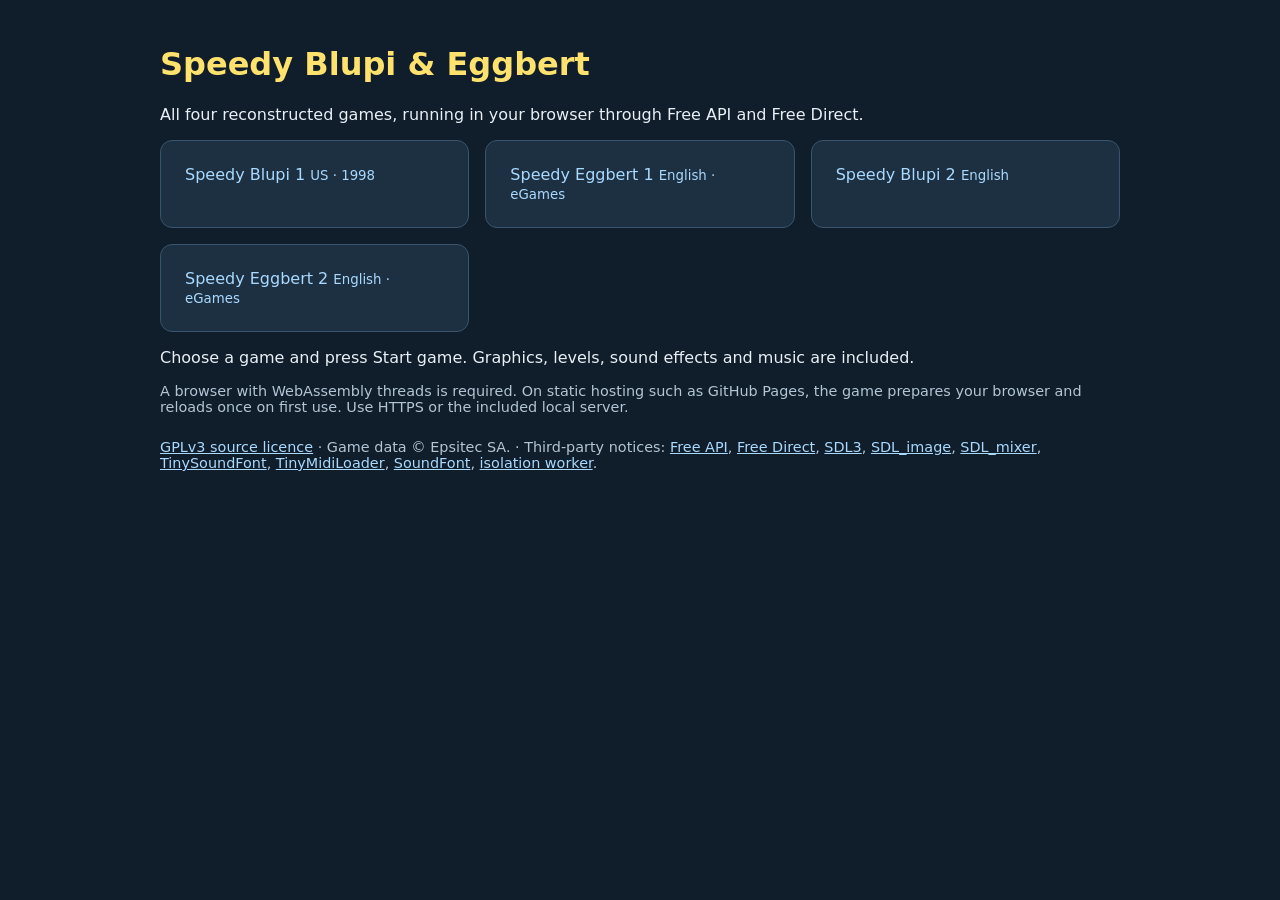
<file: SpeedyBlupiEggbert12/index.html>
<!doctype html>
<html lang="en">
<meta charset="utf-8">
<meta name="viewport" content="width=device-width,initial-scale=1">
<title>Speedy Blupi &amp; Eggbert 1 &amp; 2</title>
<link rel="stylesheet" href="style.css">
<body><main>
<h1>Speedy Blupi &amp; Eggbert</h1>
<p>All four reconstructed games, running in your browser through Free API and Free Direct.</p>
<div class="games">
  <a href="sb1-blupi/">Speedy Blupi 1 <small>US · 1998</small></a>
  <a href="sb1-eggbert/">Speedy Eggbert 1 <small>English · eGames</small></a>
  <a href="sb2-blupi/">Speedy Blupi 2 <small>English</small></a>
  <a href="sb2-eggbert/">Speedy Eggbert 2 <small>English · eGames</small></a>
</div>
<p>Choose a game and press Start game. Graphics, levels, sound effects and music are included.</p>
<p class="hint">A browser with WebAssembly threads is required. On static hosting such as GitHub Pages, the game prepares your browser and reloads once on first use. Use HTTPS or the included local server.</p>
<footer id="licenses"><a href="COPYING.txt">GPLv3 source licence</a> · Game data © Epsitec SA. · Third-party notices: <a href="licenses/FreeAPI.txt">Free API</a>, <a href="licenses/FreeDirect.txt">Free Direct</a>, <a href="licenses/SDL3.txt">SDL3</a>, <a href="licenses/SDL3_image.txt">SDL_image</a>, <a href="licenses/SDL3_mixer.txt">SDL_mixer</a>, <a href="licenses/tsf.h">TinySoundFont</a>, <a href="licenses/tml.h">TinyMidiLoader</a>, <a href="licenses/SoundFont.txt">SoundFont</a>, <a href="licenses/coi-serviceworker.txt">isolation worker</a>.</footer>
</main></body></html>
</file>
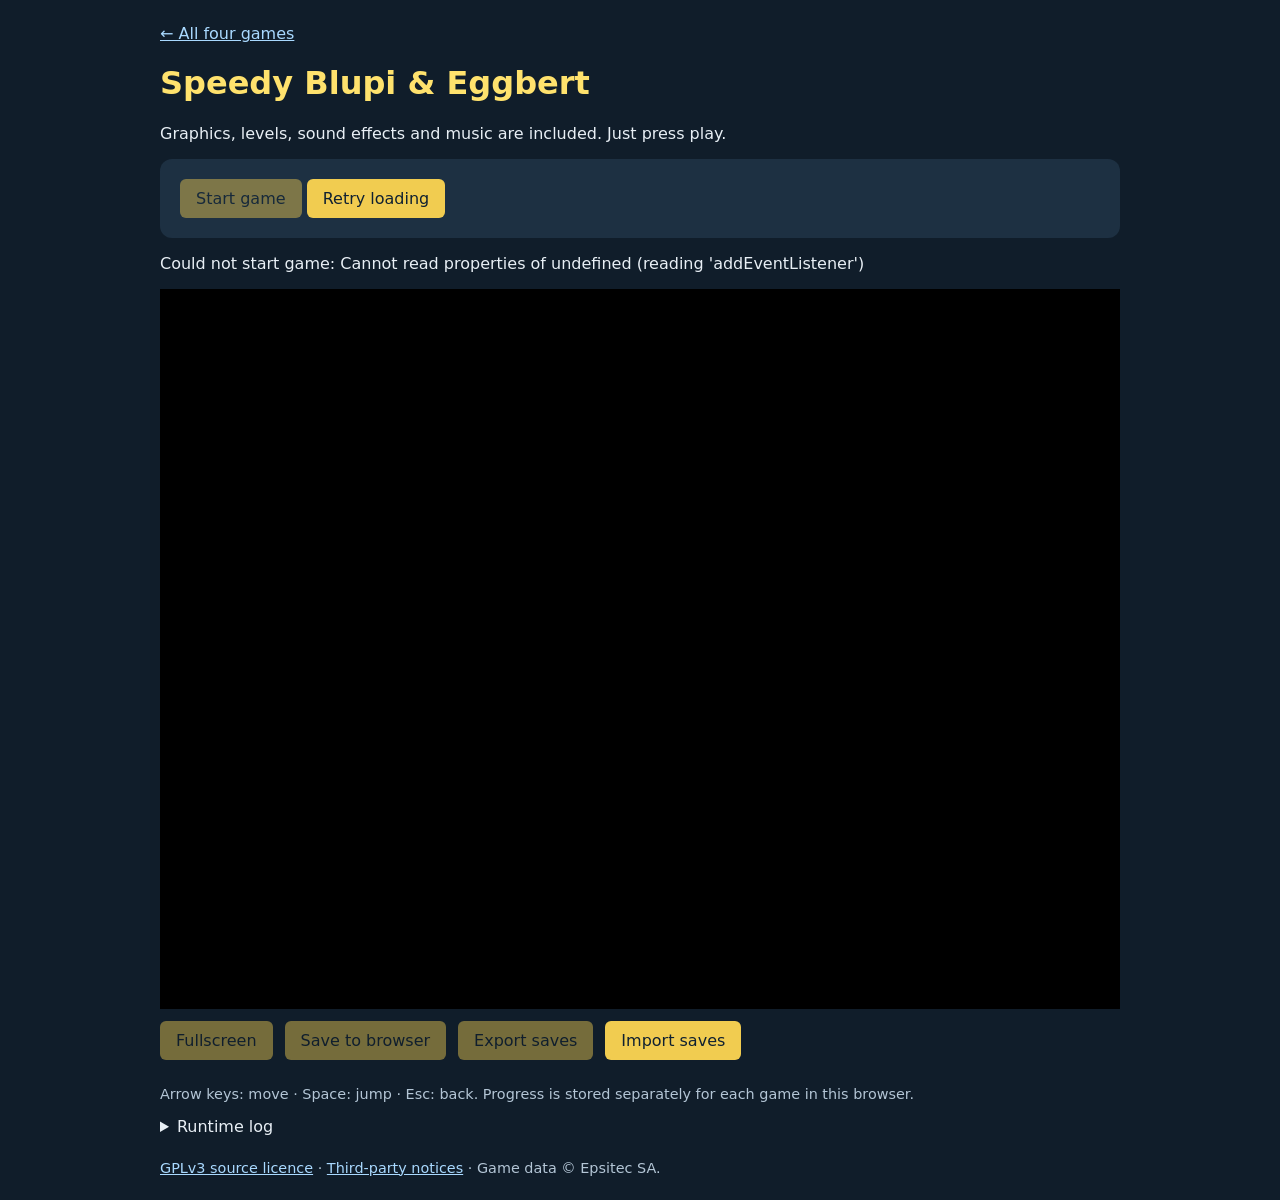
<file: SpeedyBlupiEggbert12/sb1-blupi/index.html>
<!doctype html>
<html lang="en">
<meta charset="utf-8">
<meta name="viewport" content="width=device-width,initial-scale=1">
<title>sb1 / blupi — Speedy Blupi &amp; Eggbert</title>
<link rel="stylesheet" href="style.css">
<body data-game="sb1-blupi" data-hires-scale="0">
<main>
  <a href="../">← All four games</a>
  <h1 id="title">Speedy Blupi &amp; Eggbert</h1>
  <p>Graphics, levels, sound effects and music are included. Just press play.</p>
  <section id="setup" aria-label="Start game">
    <button id="start" disabled>Start game</button>
  </section>
  <p id="status" role="status" aria-live="polite">Loading game data…</p>
  <canvas id="canvas" width="640" height="480" tabindex="0" aria-label="Game screen" oncontextmenu="event.preventDefault()"></canvas>
  <div class="actions">
    <button id="fullscreen" disabled>Fullscreen</button>
    <button id="save" disabled>Save to browser</button>
    <button id="export" disabled>Export saves</button>
    <label class="button">Import saves <input id="import" type="file" accept=".json" hidden disabled></label>
  </div>
  <p class="hint">Arrow keys: move · Space: jump · Esc: back. Progress is stored separately for each game in this browser.</p>
  <details><summary>Runtime log</summary><pre id="log"></pre></details>
  <footer><a href="COPYING.txt">GPLv3 source licence</a> · <a href="../#licenses">Third-party notices</a> · Game data © Epsitec SA.</footer>
</main>
<script src="../bootstrap.js"></script>
</body>
</html>
</file>
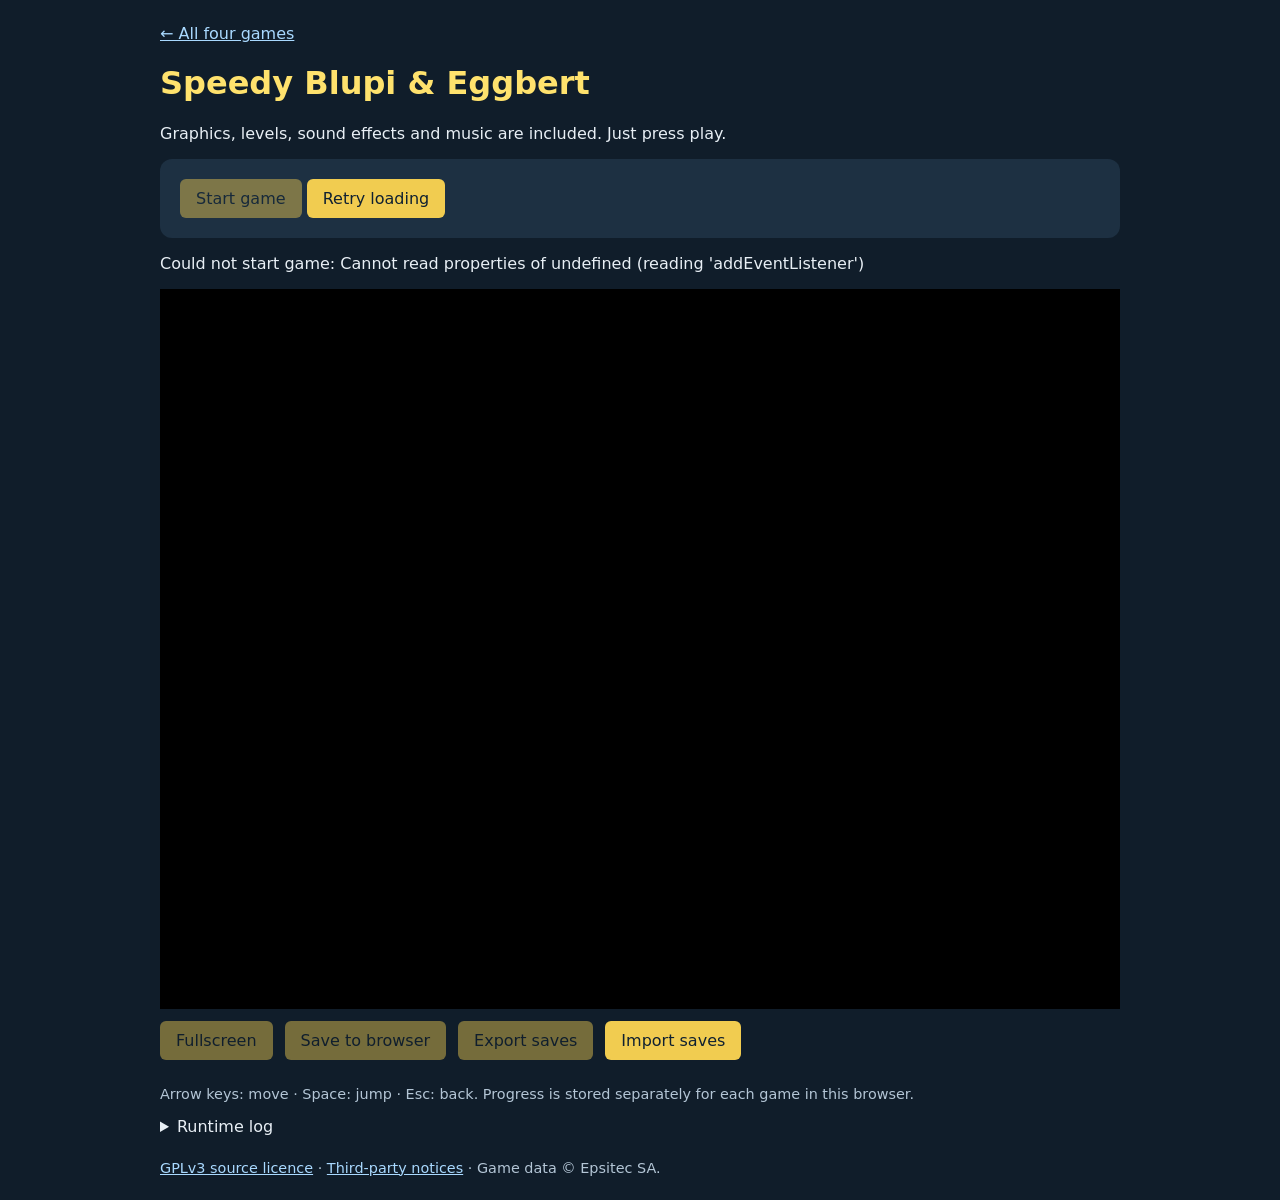
<file: SpeedyBlupiEggbert12/sb1-eggbert/index.html>
<!doctype html>
<html lang="en">
<meta charset="utf-8">
<meta name="viewport" content="width=device-width,initial-scale=1">
<title>sb1 / eggbert — Speedy Blupi &amp; Eggbert</title>
<link rel="stylesheet" href="style.css">
<body data-game="sb1-eggbert" data-hires-scale="0">
<main>
  <a href="../">← All four games</a>
  <h1 id="title">Speedy Blupi &amp; Eggbert</h1>
  <p>Graphics, levels, sound effects and music are included. Just press play.</p>
  <section id="setup" aria-label="Start game">
    <button id="start" disabled>Start game</button>
  </section>
  <p id="status" role="status" aria-live="polite">Loading game data…</p>
  <canvas id="canvas" width="640" height="480" tabindex="0" aria-label="Game screen" oncontextmenu="event.preventDefault()"></canvas>
  <div class="actions">
    <button id="fullscreen" disabled>Fullscreen</button>
    <button id="save" disabled>Save to browser</button>
    <button id="export" disabled>Export saves</button>
    <label class="button">Import saves <input id="import" type="file" accept=".json" hidden disabled></label>
  </div>
  <p class="hint">Arrow keys: move · Space: jump · Esc: back. Progress is stored separately for each game in this browser.</p>
  <details><summary>Runtime log</summary><pre id="log"></pre></details>
  <footer><a href="COPYING.txt">GPLv3 source licence</a> · <a href="../#licenses">Third-party notices</a> · Game data © Epsitec SA.</footer>
</main>
<script src="../bootstrap.js"></script>
</body>
</html>
</file>
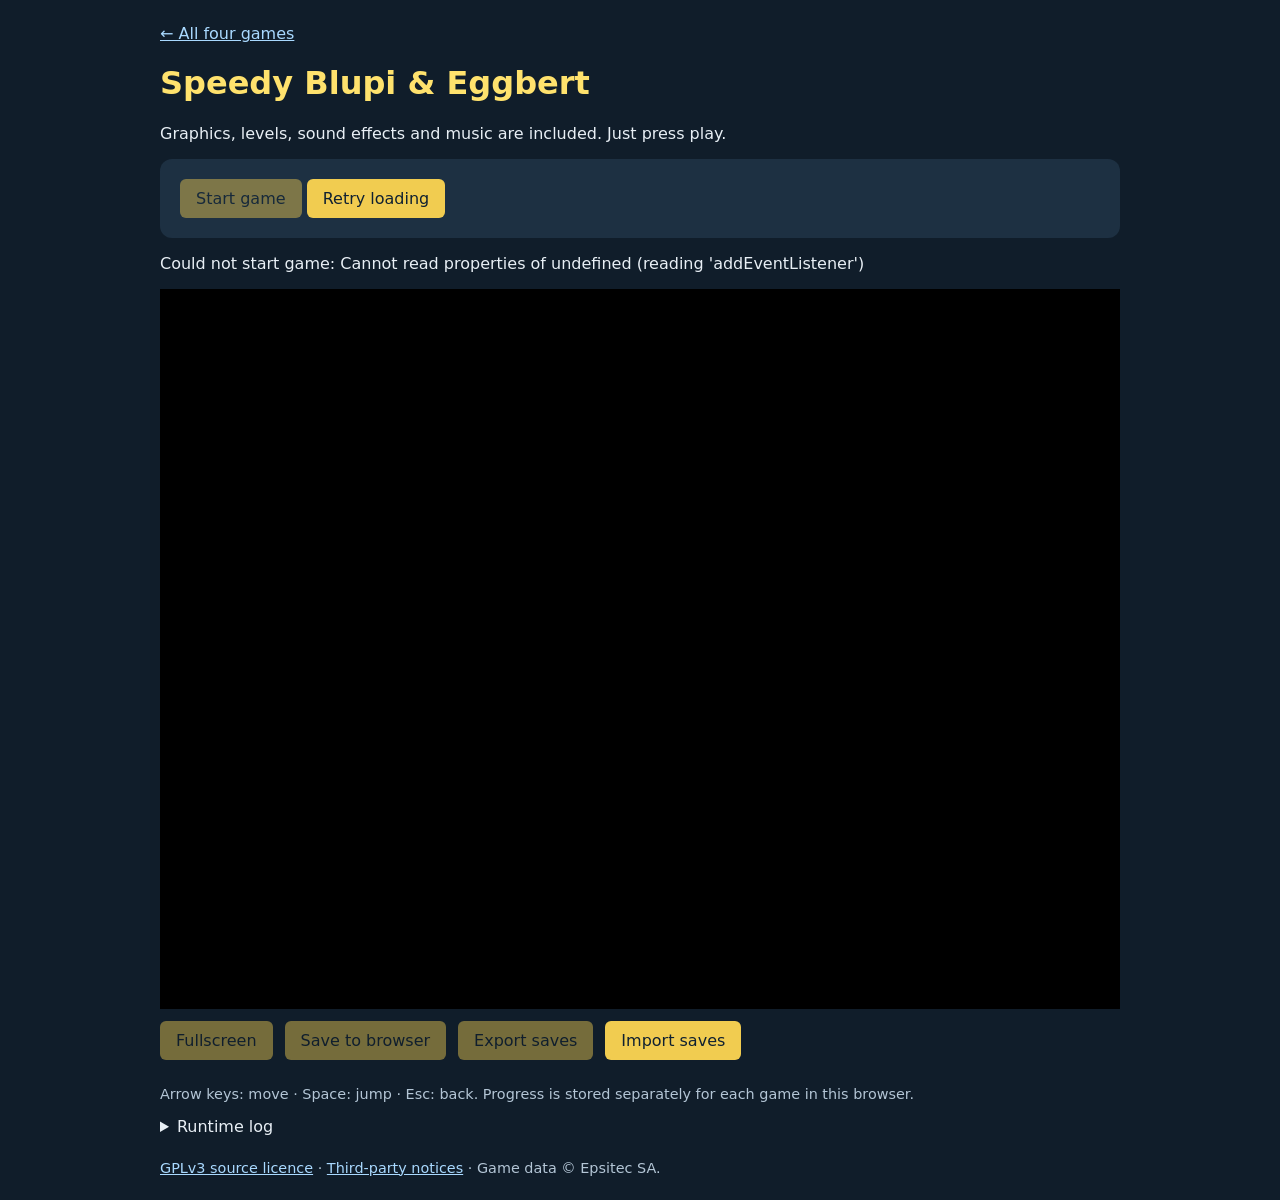
<file: SpeedyBlupiEggbert12/sb2-blupi/index.html>
<!doctype html>
<html lang="en">
<meta charset="utf-8">
<meta name="viewport" content="width=device-width,initial-scale=1">
<title>sb2 / blupi — Speedy Blupi &amp; Eggbert</title>
<link rel="stylesheet" href="style.css">
<body data-game="sb2-blupi" data-hires-scale="0">
<main>
  <a href="../">← All four games</a>
  <h1 id="title">Speedy Blupi &amp; Eggbert</h1>
  <p>Graphics, levels, sound effects and music are included. Just press play.</p>
  <section id="setup" aria-label="Start game">
    <button id="start" disabled>Start game</button>
  </section>
  <p id="status" role="status" aria-live="polite">Loading game data…</p>
  <canvas id="canvas" width="640" height="480" tabindex="0" aria-label="Game screen" oncontextmenu="event.preventDefault()"></canvas>
  <div class="actions">
    <button id="fullscreen" disabled>Fullscreen</button>
    <button id="save" disabled>Save to browser</button>
    <button id="export" disabled>Export saves</button>
    <label class="button">Import saves <input id="import" type="file" accept=".json" hidden disabled></label>
  </div>
  <p class="hint">Arrow keys: move · Space: jump · Esc: back. Progress is stored separately for each game in this browser.</p>
  <details><summary>Runtime log</summary><pre id="log"></pre></details>
  <footer><a href="COPYING.txt">GPLv3 source licence</a> · <a href="../#licenses">Third-party notices</a> · Game data © Epsitec SA.</footer>
</main>
<script src="../bootstrap.js"></script>
</body>
</html>
</file>
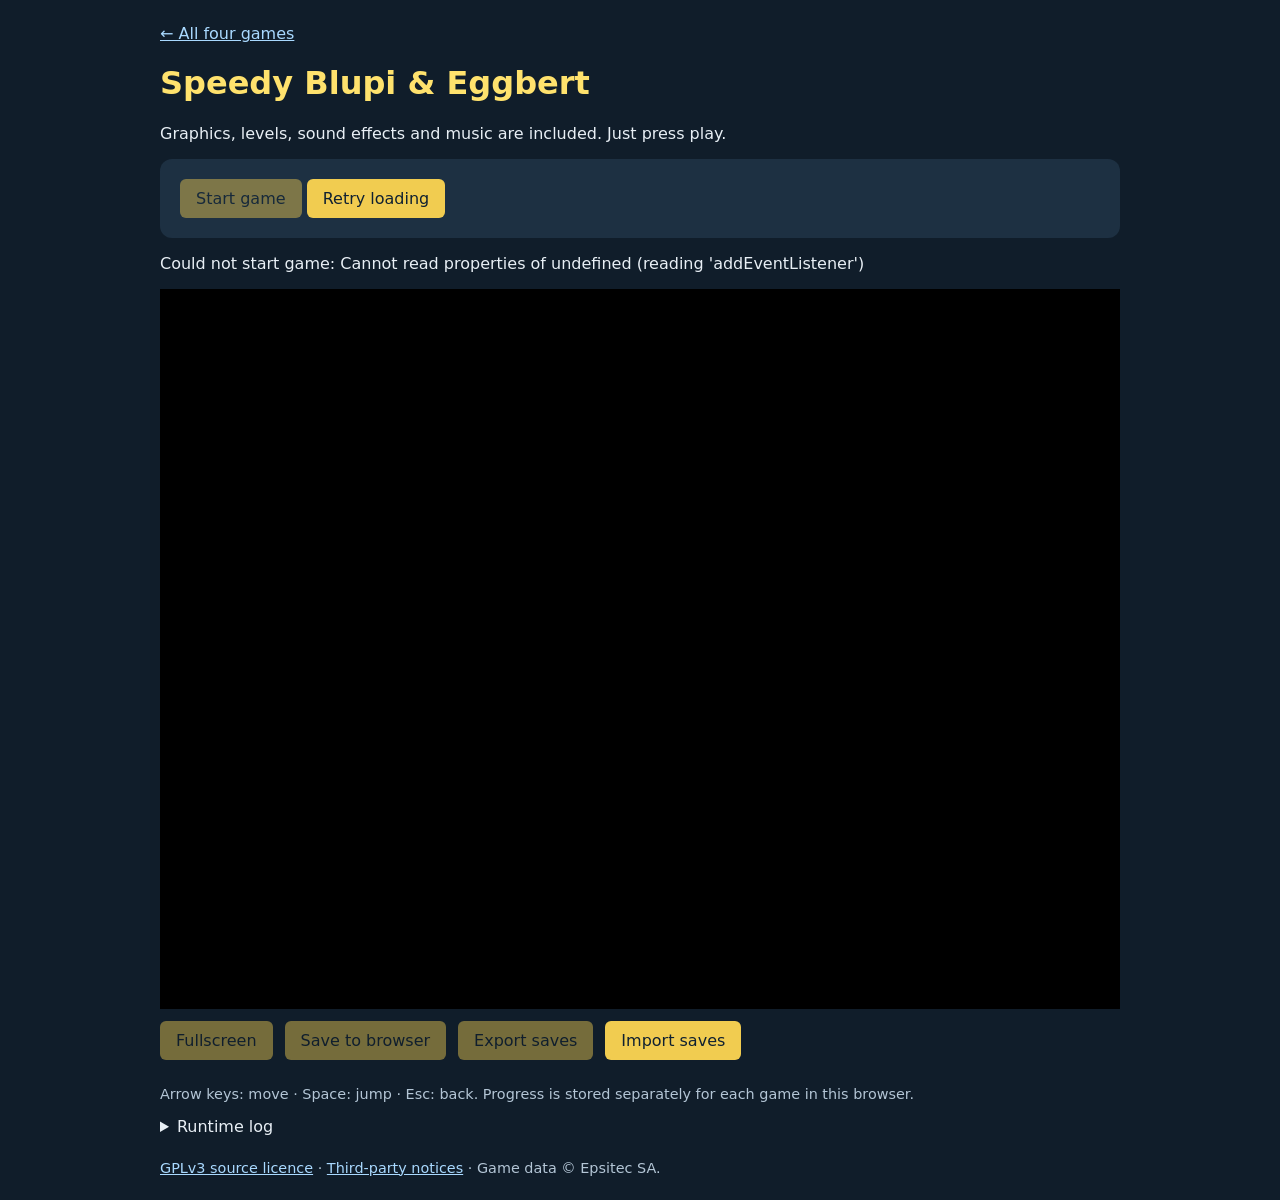
<file: SpeedyBlupiEggbert12/sb2-eggbert/index.html>
<!doctype html>
<html lang="en">
<meta charset="utf-8">
<meta name="viewport" content="width=device-width,initial-scale=1">
<title>sb2 / eggbert — Speedy Blupi &amp; Eggbert</title>
<link rel="stylesheet" href="style.css">
<body data-game="sb2-eggbert" data-hires-scale="0">
<main>
  <a href="../">← All four games</a>
  <h1 id="title">Speedy Blupi &amp; Eggbert</h1>
  <p>Graphics, levels, sound effects and music are included. Just press play.</p>
  <section id="setup" aria-label="Start game">
    <button id="start" disabled>Start game</button>
  </section>
  <p id="status" role="status" aria-live="polite">Loading game data…</p>
  <canvas id="canvas" width="640" height="480" tabindex="0" aria-label="Game screen" oncontextmenu="event.preventDefault()"></canvas>
  <div class="actions">
    <button id="fullscreen" disabled>Fullscreen</button>
    <button id="save" disabled>Save to browser</button>
    <button id="export" disabled>Export saves</button>
    <label class="button">Import saves <input id="import" type="file" accept=".json" hidden disabled></label>
  </div>
  <p class="hint">Arrow keys: move · Space: jump · Esc: back. Progress is stored separately for each game in this browser.</p>
  <details><summary>Runtime log</summary><pre id="log"></pre></details>
  <footer><a href="COPYING.txt">GPLv3 source licence</a> · <a href="../#licenses">Third-party notices</a> · Game data © Epsitec SA.</footer>
</main>
<script src="../bootstrap.js"></script>
</body>
</html>
</file>
<file: SpeedyBlupiEggbert12/style.css>
:root { color-scheme: dark; font-family: system-ui, sans-serif; background: #101d2a; color: #e8eff5; }
body { margin: 0; }
main { max-width: 960px; margin: auto; padding: 24px; }
h1 { color: #ffe26d; }
a { color: #a9d9ff; }
section { padding: 20px; background: #1d3042; border-radius: 12px; }
label { display: block; margin: 12px 0; }
input { margin: 8px; max-width: 100%; }
button, .button { display: inline-block; background: #f1cc50; color: #102131; font: inherit; border: 0; border-radius: 6px; padding: 10px 16px; cursor: pointer; }
button:disabled { opacity: .45; cursor: default; }
button:focus-visible, a:focus-visible, .button:focus-within { outline: 3px solid white; outline-offset: 3px; }
.actions { display: flex; align-items: center; flex-wrap: wrap; gap: 12px; }
.hint, footer { font-size: .9rem; color: #b3c5d5; }
/* The browser's stretch of the canvas (devicePixelRatio, full screen) is smooth: with pixelated it was
   nearest-neighbour, and at 125 % or 150 % some rows and columns came out twice as thick (blocky). */
canvas { width: 100%; max-width: 960px; height: auto; aspect-ratio: 4/3; display: block; background: #000; image-rendering: auto; touch-action: none; }
canvas:fullscreen { object-fit: contain; height: 100%; max-width: none; background: #000; }
pre { white-space: pre-wrap; overflow-wrap: anywhere; max-height: 240px; overflow-y: auto; }
.games { display: grid; grid-template-columns: repeat(auto-fit, minmax(240px, 1fr)); gap: 16px; }
.games a { padding: 24px; background: #1d3042; border: 1px solid #39546d; border-radius: 12px; text-decoration: none; }
footer { margin-top: 24px; }
</file>
<file: SpeedyBlupiEggbert12/sb1-blupi/style.css>
:root { color-scheme: dark; font-family: system-ui, sans-serif; background: #101d2a; color: #e8eff5; }
body { margin: 0; }
main { max-width: 960px; margin: auto; padding: 24px; }
h1 { color: #ffe26d; }
a { color: #a9d9ff; }
section { padding: 20px; background: #1d3042; border-radius: 12px; }
label { display: block; margin: 12px 0; }
input { margin: 8px; max-width: 100%; }
button, .button { display: inline-block; background: #f1cc50; color: #102131; font: inherit; border: 0; border-radius: 6px; padding: 10px 16px; cursor: pointer; }
button:disabled { opacity: .45; cursor: default; }
button:focus-visible, a:focus-visible, .button:focus-within { outline: 3px solid white; outline-offset: 3px; }
.actions { display: flex; align-items: center; flex-wrap: wrap; gap: 12px; }
.hint, footer { font-size: .9rem; color: #b3c5d5; }
/* The browser's stretch of the canvas (devicePixelRatio, full screen) is smooth: with pixelated it was
   nearest-neighbour, and at 125 % or 150 % some rows and columns came out twice as thick (blocky). */
canvas { width: 100%; max-width: 960px; height: auto; aspect-ratio: 4/3; display: block; background: #000; image-rendering: auto; touch-action: none; }
canvas:fullscreen { object-fit: contain; height: 100%; max-width: none; background: #000; }
pre { white-space: pre-wrap; overflow-wrap: anywhere; max-height: 240px; overflow-y: auto; }
.games { display: grid; grid-template-columns: repeat(auto-fit, minmax(240px, 1fr)); gap: 16px; }
.games a { padding: 24px; background: #1d3042; border: 1px solid #39546d; border-radius: 12px; text-decoration: none; }
footer { margin-top: 24px; }
</file>
<file: SpeedyBlupiEggbert12/sb1-eggbert/style.css>
:root { color-scheme: dark; font-family: system-ui, sans-serif; background: #101d2a; color: #e8eff5; }
body { margin: 0; }
main { max-width: 960px; margin: auto; padding: 24px; }
h1 { color: #ffe26d; }
a { color: #a9d9ff; }
section { padding: 20px; background: #1d3042; border-radius: 12px; }
label { display: block; margin: 12px 0; }
input { margin: 8px; max-width: 100%; }
button, .button { display: inline-block; background: #f1cc50; color: #102131; font: inherit; border: 0; border-radius: 6px; padding: 10px 16px; cursor: pointer; }
button:disabled { opacity: .45; cursor: default; }
button:focus-visible, a:focus-visible, .button:focus-within { outline: 3px solid white; outline-offset: 3px; }
.actions { display: flex; align-items: center; flex-wrap: wrap; gap: 12px; }
.hint, footer { font-size: .9rem; color: #b3c5d5; }
/* The browser's stretch of the canvas (devicePixelRatio, full screen) is smooth: with pixelated it was
   nearest-neighbour, and at 125 % or 150 % some rows and columns came out twice as thick (blocky). */
canvas { width: 100%; max-width: 960px; height: auto; aspect-ratio: 4/3; display: block; background: #000; image-rendering: auto; touch-action: none; }
canvas:fullscreen { object-fit: contain; height: 100%; max-width: none; background: #000; }
pre { white-space: pre-wrap; overflow-wrap: anywhere; max-height: 240px; overflow-y: auto; }
.games { display: grid; grid-template-columns: repeat(auto-fit, minmax(240px, 1fr)); gap: 16px; }
.games a { padding: 24px; background: #1d3042; border: 1px solid #39546d; border-radius: 12px; text-decoration: none; }
footer { margin-top: 24px; }
</file>
<file: SpeedyBlupiEggbert12/sb2-blupi/style.css>
:root { color-scheme: dark; font-family: system-ui, sans-serif; background: #101d2a; color: #e8eff5; }
body { margin: 0; }
main { max-width: 960px; margin: auto; padding: 24px; }
h1 { color: #ffe26d; }
a { color: #a9d9ff; }
section { padding: 20px; background: #1d3042; border-radius: 12px; }
label { display: block; margin: 12px 0; }
input { margin: 8px; max-width: 100%; }
button, .button { display: inline-block; background: #f1cc50; color: #102131; font: inherit; border: 0; border-radius: 6px; padding: 10px 16px; cursor: pointer; }
button:disabled { opacity: .45; cursor: default; }
button:focus-visible, a:focus-visible, .button:focus-within { outline: 3px solid white; outline-offset: 3px; }
.actions { display: flex; align-items: center; flex-wrap: wrap; gap: 12px; }
.hint, footer { font-size: .9rem; color: #b3c5d5; }
/* The browser's stretch of the canvas (devicePixelRatio, full screen) is smooth: with pixelated it was
   nearest-neighbour, and at 125 % or 150 % some rows and columns came out twice as thick (blocky). */
canvas { width: 100%; max-width: 960px; height: auto; aspect-ratio: 4/3; display: block; background: #000; image-rendering: auto; touch-action: none; }
canvas:fullscreen { object-fit: contain; height: 100%; max-width: none; background: #000; }
pre { white-space: pre-wrap; overflow-wrap: anywhere; max-height: 240px; overflow-y: auto; }
.games { display: grid; grid-template-columns: repeat(auto-fit, minmax(240px, 1fr)); gap: 16px; }
.games a { padding: 24px; background: #1d3042; border: 1px solid #39546d; border-radius: 12px; text-decoration: none; }
footer { margin-top: 24px; }
</file>
<file: SpeedyBlupiEggbert12/sb2-eggbert/style.css>
:root { color-scheme: dark; font-family: system-ui, sans-serif; background: #101d2a; color: #e8eff5; }
body { margin: 0; }
main { max-width: 960px; margin: auto; padding: 24px; }
h1 { color: #ffe26d; }
a { color: #a9d9ff; }
section { padding: 20px; background: #1d3042; border-radius: 12px; }
label { display: block; margin: 12px 0; }
input { margin: 8px; max-width: 100%; }
button, .button { display: inline-block; background: #f1cc50; color: #102131; font: inherit; border: 0; border-radius: 6px; padding: 10px 16px; cursor: pointer; }
button:disabled { opacity: .45; cursor: default; }
button:focus-visible, a:focus-visible, .button:focus-within { outline: 3px solid white; outline-offset: 3px; }
.actions { display: flex; align-items: center; flex-wrap: wrap; gap: 12px; }
.hint, footer { font-size: .9rem; color: #b3c5d5; }
/* The browser's stretch of the canvas (devicePixelRatio, full screen) is smooth: with pixelated it was
   nearest-neighbour, and at 125 % or 150 % some rows and columns came out twice as thick (blocky). */
canvas { width: 100%; max-width: 960px; height: auto; aspect-ratio: 4/3; display: block; background: #000; image-rendering: auto; touch-action: none; }
canvas:fullscreen { object-fit: contain; height: 100%; max-width: none; background: #000; }
pre { white-space: pre-wrap; overflow-wrap: anywhere; max-height: 240px; overflow-y: auto; }
.games { display: grid; grid-template-columns: repeat(auto-fit, minmax(240px, 1fr)); gap: 16px; }
.games a { padding: 24px; background: #1d3042; border: 1px solid #39546d; border-radius: 12px; text-decoration: none; }
footer { margin-top: 24px; }
</file>
